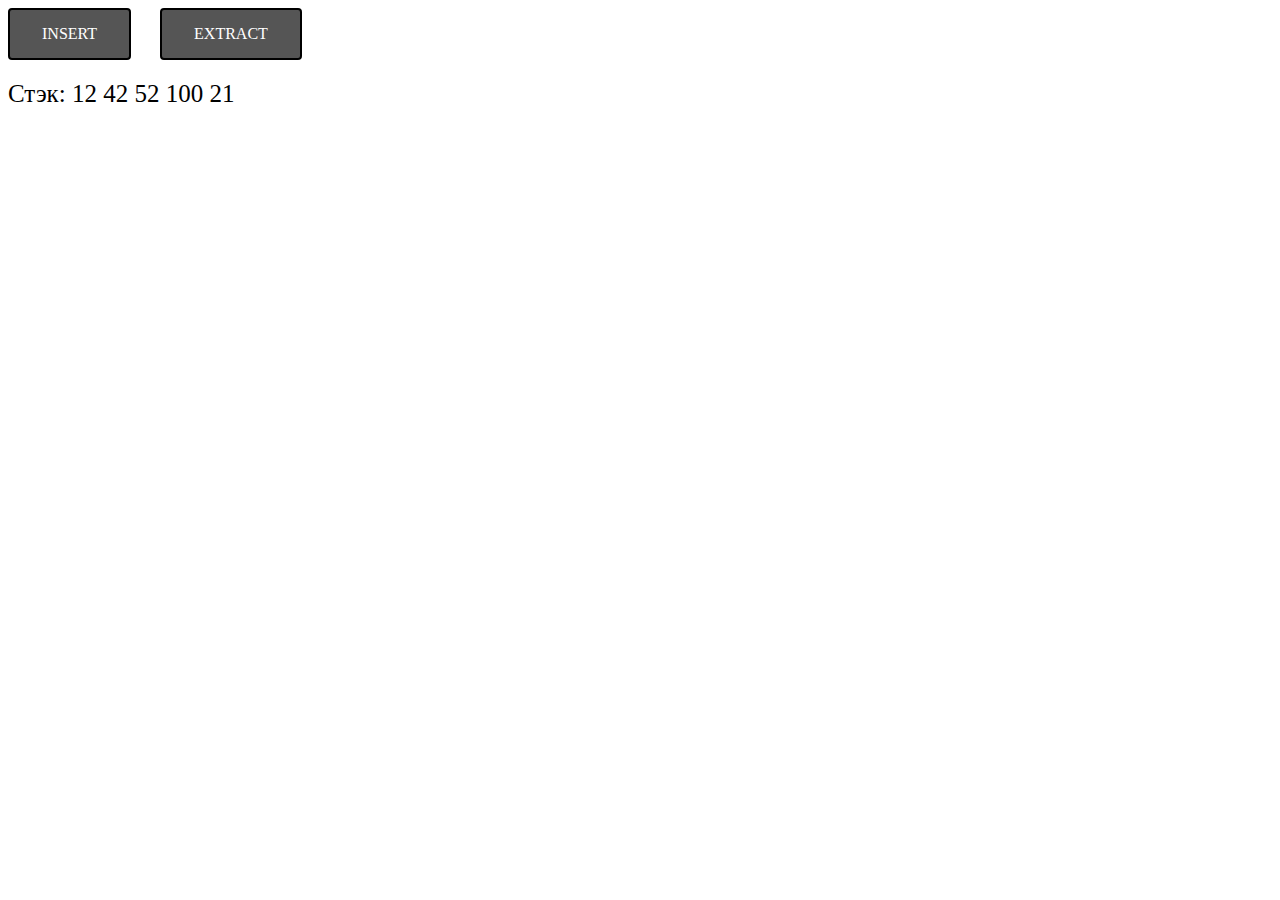
<file: 1/index.html>
<!DOCTYPE html>
<html lang = "en">
<head>
    <meta charset = "UTF-8">
    <title>Task 1</title>
    <script src = 'JS/functions.js'></script>
    <script src = 'JS/Stack.js'></script>
    <script src = 'JS/index.js'></script>
    <link rel="stylesheet" href="CSS/index.css">
</head>
<body>
<div class = 'Buttons'>
    <button class = 'Button' onclick=insertButton(stack)>INSERT</button>
    <button class = 'Button' onclick=extractButton(stack)>EXTRACT</button>
</div>
<div class = 'Text' id = 'Stack'>
    <script type="text/javascript">
        document.getElementById('Stack').innerHTML = `Стэк: ${stack.getItemsAsString()}`
    </script>
</div>
<div class = 'Text' id = 'Elem'></div>
</body>
</html>
</file>
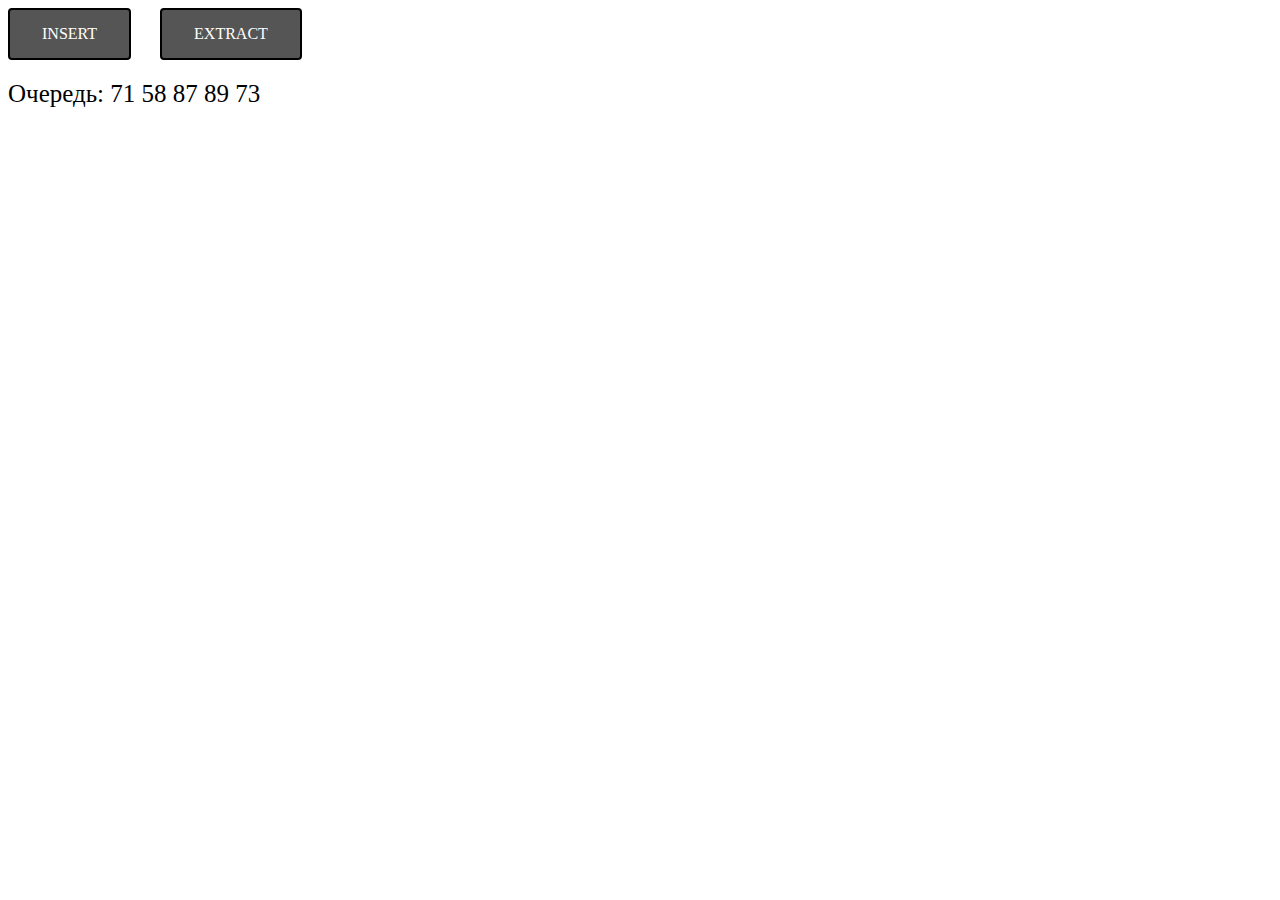
<file: 2/index.html>
<!DOCTYPE html>
<html lang = "en">
<head>
    <meta charset = "UTF-8">
    <title>Task 2</title>
    <script src = 'JS/functions.js'></script>
    <script src = 'JS/Queue.js'></script>
    <script src = 'JS/index.js'></script>
    <link rel="stylesheet" href="CSS/index.css">
</head>
<body>
<div class = 'Buttons'>
    <button class = 'Button' onclick=insertButton(queue)>INSERT</button>
    <button class = 'Button' onclick=extractButton(queue)>EXTRACT</button>
</div>
<div class = 'Text' id = 'Queue'>
    <script type="text/javascript">
        document.getElementById('Queue').innerHTML = `Очередь: ${queue.getItemsAsString()}`
    </script>
</div>
<div class = 'Text' id = 'Elem'></div>
</body>
</html>
</file>
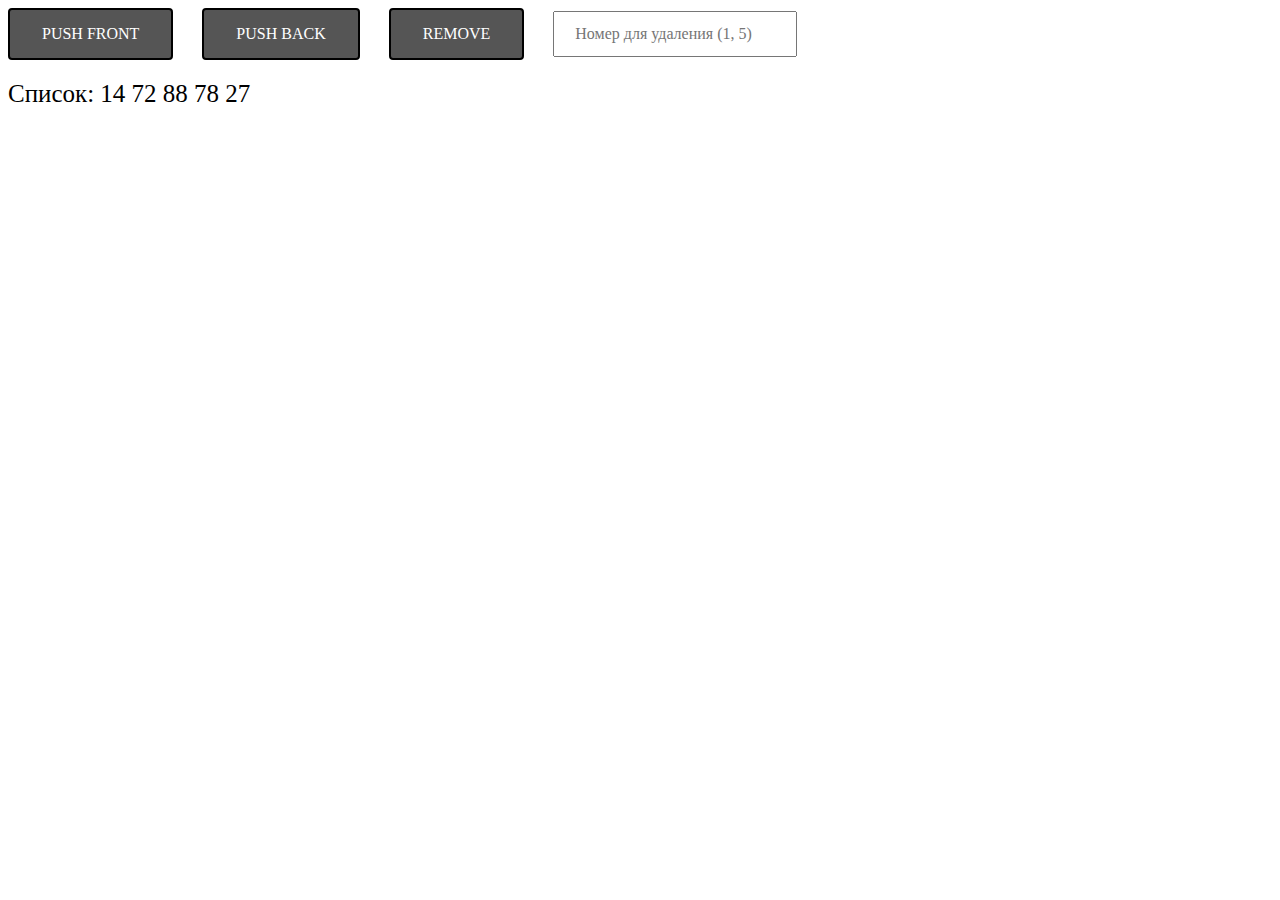
<file: 3/index.html>
<!DOCTYPE html>
<html lang = "en">
<head>
    <meta charset = "UTF-8">
    <title>Task 3</title>
    <script src = 'JS/functions.js'></script>
    <script src = 'JS/List.js'></script>
    <script src = 'JS/index.js'></script>
    <link rel = "stylesheet" href = "CSS/index.css">
</head>
<body>
    <div class = 'Buttons'>
        <button class = 'Button' onclick = pushFrontButton(list)>PUSH FRONT</button>
        <button class = 'Button' onclick = pushBackButton(list)>PUSH BACK</button>
        <button class = 'Button' onclick = removeButton(list)>REMOVE</button>
        <input class = 'input' id = 'indexInput' type = "number">
    </div>
    <div class = 'Text' id = 'List'></div>
    <div class = 'Text' id = 'Elem'></div>
</body>
</html>
</file>
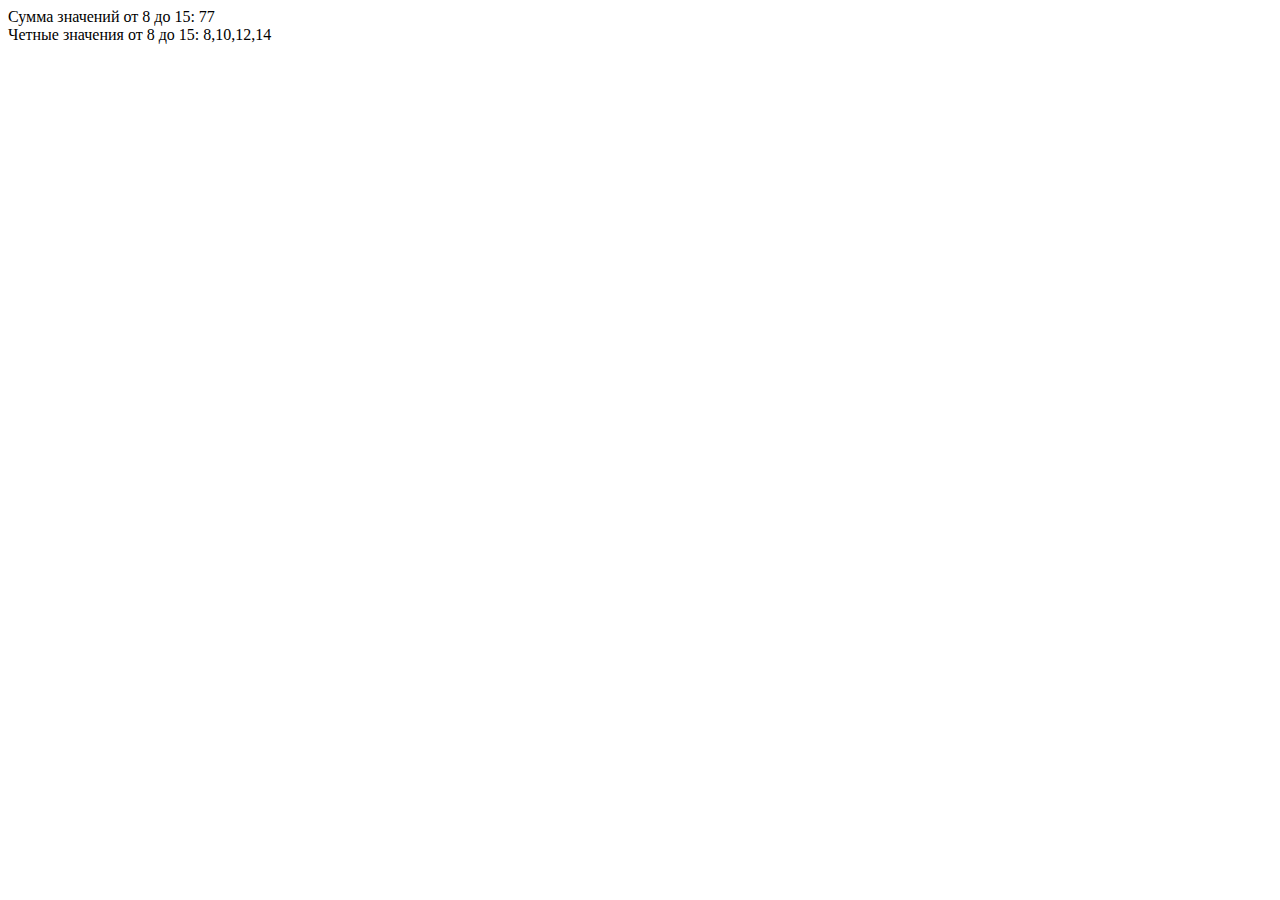
<file: Лабораторная работа 2/01.html>
<!DOCTYPE html>
<html lang = "en">
<head>
    <meta charset = "UTF-8">
    <title>Task 1</title>
</head>
<body>
    <script type = "text/javascript">
        function sum(arr) {
            let result = 0

            for (let num of arr)
                result += num

            return result
        }

        let a = 8
        let b = 15
        let arr = []

        for (let num = a; num < b; ++num)
            arr.push(num)

        document.writeln(`Сумма значений от ${a} до ${b}: ${sum(arr)}<br>`)
        document.writeln(`Четные значения от ${a} до ${b}: ${arr.filter(number => !(number % 2))}`)
    </script>
</body>
</html>
</file>
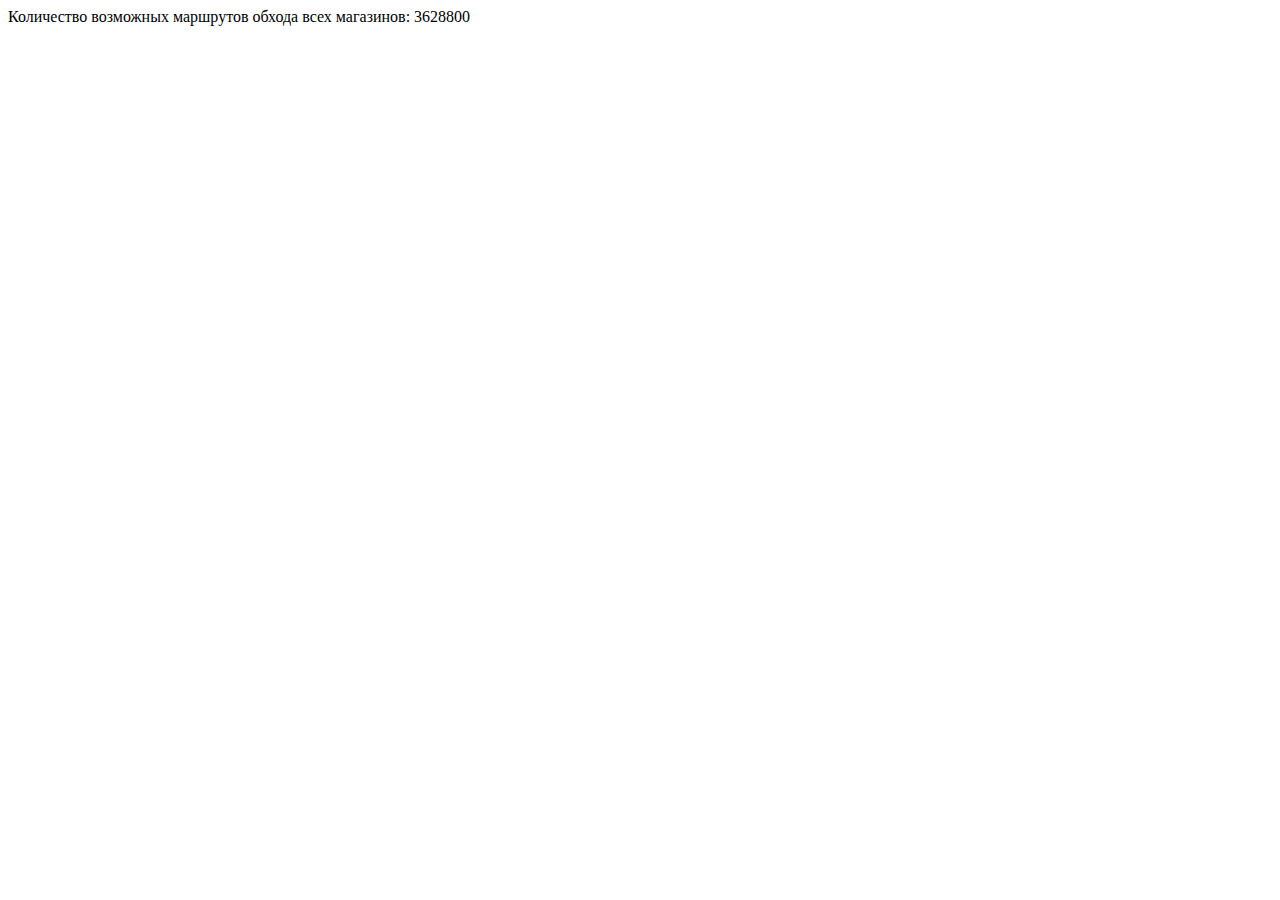
<file: Лабораторная работа 2/02.html>
<!DOCTYPE html>
<html lang = "en">
<head>
    <meta charset = "UTF-8">
    <title>Task 2</title>
</head>
<body>
    <script type = "text/javascript">
        function factorial(number) {
            let result = 1

            for(let a = number; a >= 1; --a)
                result *= a

            return result
        }

        document.writeln(`Количество возможных маршрутов обхода всех магазинов: ${factorial(10)}`)
    </script>
</body>
</html>
</file>
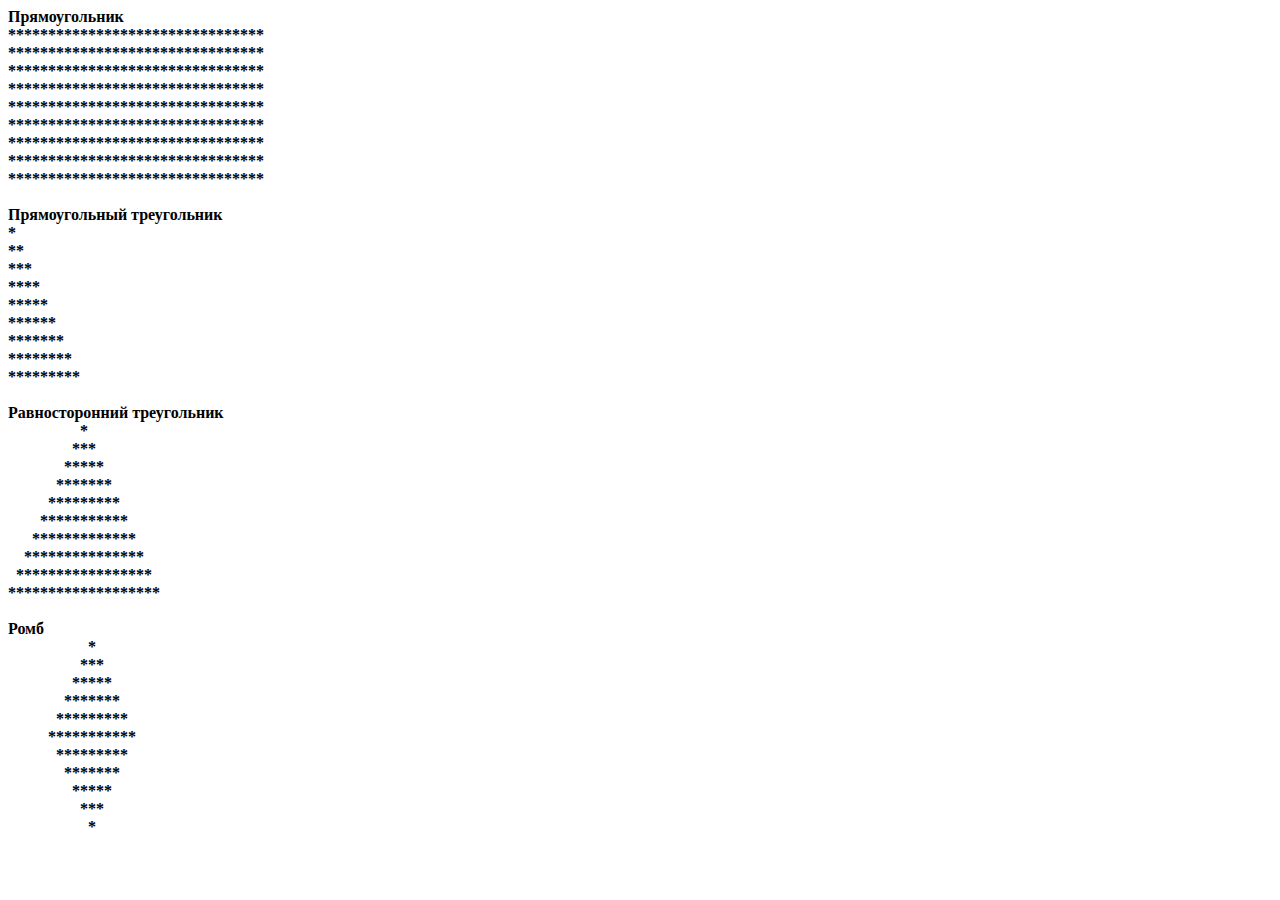
<file: Лабораторная работа 2/03.html>
<!DOCTYPE html>
<html lang = "en">
<head>
    <meta charset = "UTF-8">
    <title>Task 3</title>
</head>
<body>
    <script type = "text/javascript">
        function drawRectangle(rectangleHeight, rectangleWidth) {
            let rectangle = []

            for (let line = 0; line < rectangleHeight; ++line)
                rectangle.push('*'.repeat(rectangleWidth))

            for (let line of rectangle)
                document.writeln(line + '<br>')
        }

        function drawRectangularTriangle(lines) {
            let triangle = []

            for(let line = 1; line < lines; ++line)
                triangle.push('*'.repeat(line))

            for(let line of triangle)
                document.writeln(line + '<br>')
        }

        function drawEquilateralTriangle(lines) {
            let triangle = []

            for(let line = 1; line <= lines; ++line)
                triangle.push('\xa0\xa0'.repeat(lines - line) + '*'.repeat(line * 2 - 1))

            for(let line of triangle)
                document.writeln(line + '<br>')
        }

        function drawRhombus(lines) {
            let rhombus = []

            for(let line = 1; line * 2 - 1 <= lines; ++line)
                rhombus.push('\xa0\xa0'.repeat(lines - line) + '*'.repeat(line * 2 - 1))

            for(let line of [...rhombus].reverse().slice(1))
                rhombus.push(line)

            for(let line of rhombus)
                document.writeln(line + '<br>')
        }

        document.writeln('<strong>Прямоугольник<br>')
        drawRectangle(9, 32)

        document.writeln('<br><strong>Прямоугольный треугольник<br>')
        drawRectangularTriangle(10)

        document.writeln('<br><strong>Равносторонний треугольник<br>')
        drawEquilateralTriangle(10)

        document.writeln('<br><strong>Ромб<br>')
        drawRhombus(11)
    </script>
</body>
</html>
</file>
<file: 1/CSS/index.css>
body {
    font-family: Inter, serif;
}

.Button {
    background-color: #555555;
    color: white;
    text-align: center;
    font-size: 16px;
    border-radius: 4px;
    border: 2px solid black;
    padding: 15px 32px;
    display: inline-block;
    transition-duration: 0.5s;
    cursor: pointer;
    font-family: Inter, serif;
    margin-right: 25px;
}
.Button:hover {
    background-color: white;
    color: black;
}

.Buttons {
    margin-bottom: 20px;
}

.Text {
    font-family: Inter, serif;
    color: black;
    font-size: 25px
}
</file>
<file: 2/CSS/index.css>
body {
    font-family: Inter, serif;
}

.Button {
    background-color: #555555;
    color: white;
    text-align: center;
    font-size: 16px;
    border-radius: 4px;
    border: 2px solid black;
    padding: 15px 32px;
    display: inline-block;
    transition-duration: 0.5s;
    cursor: pointer;
    font-family: Inter, serif;
    margin-right: 25px;
}
.Button:hover {
    background-color: white;
    color: black;
}

.Buttons {
    margin-bottom: 20px;
}

.Text {
    font-family: Inter, serif;
    color: black;
    font-size: 25px
}
</file>
<file: 3/CSS/index.css>
body {
    font-family: Inter, serif;
}

.Button {
    background-color: #555555;
    color: white;
    text-align: center;
    font-size: 16px;
    border-radius: 4px;
    border: 2px solid black;
    padding: 15px 32px;
    display: inline-block;
    transition-duration: 0.5s;
    cursor: pointer;
    font-family: Inter, serif;
    margin-right: 25px;
}

.Button:hover {
    background-color: white;
    color: black;
}

.Buttons {
    margin-bottom: 20px;
}

.Text {
    font-family: Inter, serif;
    color: black;
    font-size: 25px
}

input {
    padding: 12px 20px;
    font-family: Inter, serif;
    font-size: 16px;
    display: inline-block;
}
</file>
